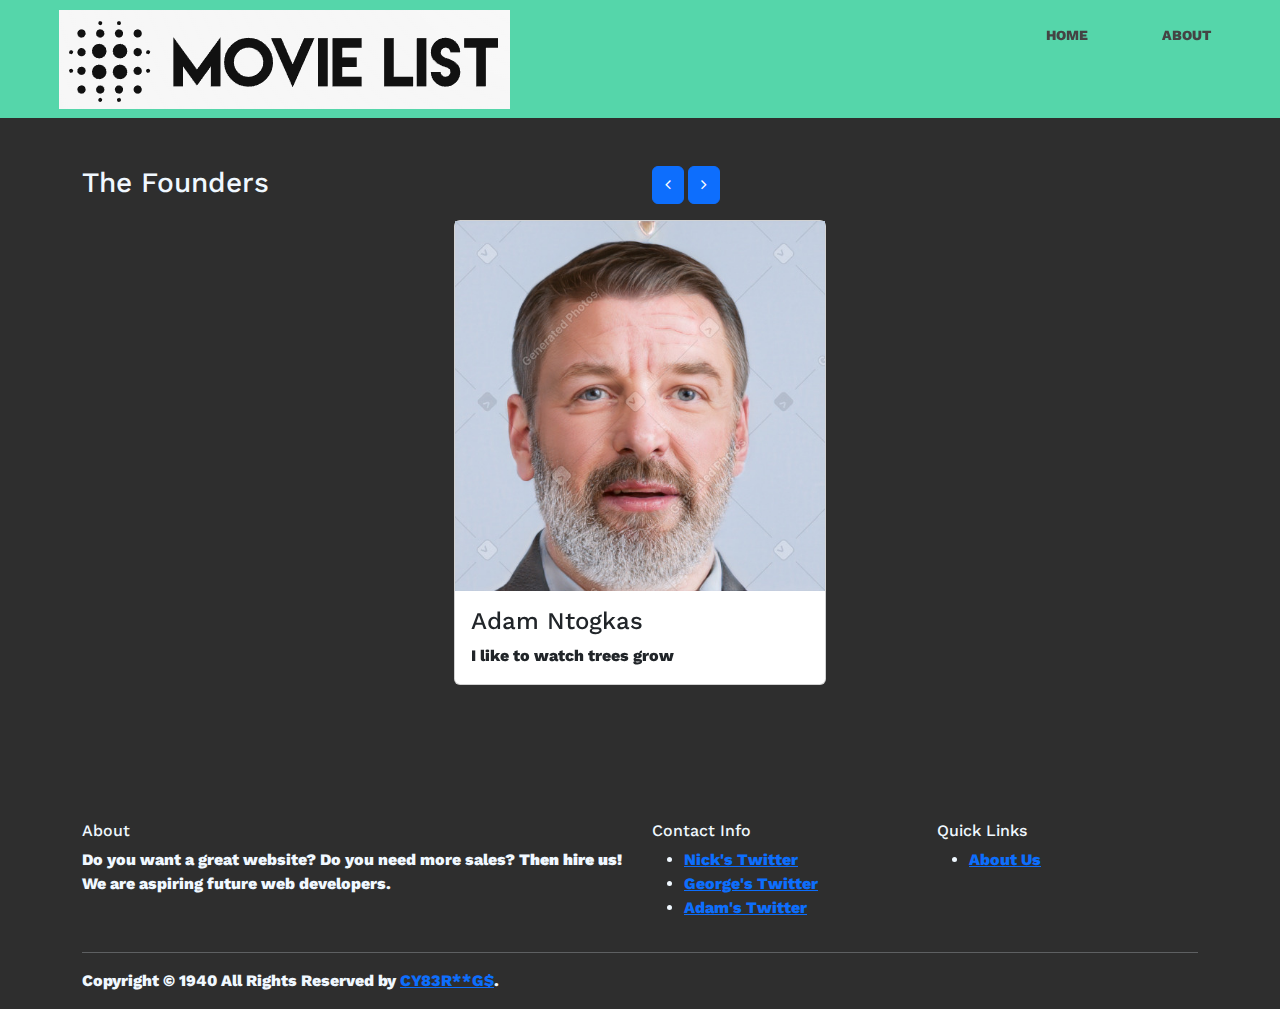
<file: about.html>
<!DOCTYPE html>
<html>
<header>
    <div class="container1">
        <img src="images/logo.png" alt="logo" class="logo">
        <h1 class="logo"></h1>
        <nav>
            <ul>
                <li><a href="index.html">Home</a></li>
                <li><a href="about.html">About</a></li>
            </ul>
        </nav>
    </div>
</header>

<head>
    <meta charset="UTF-8" />
    <meta name="viewport" content="width=device-width" />
    <title>About Page</title>
    <link rel="stylesheet" href="https://stackpath.bootstrapcdn.com/bootstrap/5.0.0-alpha1/css/bootstrap.min.css">
    <script src="https://stackpath.bootstrapcdn.com/bootstrap/5.0.0-alpha1/js/bootstrap.min.js"></script>
    <link rel="stylesheet" href="https://cdnjs.cloudflare.com/ajax/libs/font-awesome/4.0.3/css/font-awesome.css">
    <script src="https://cdnjs.cloudflare.com/ajax/libs/jquery/3.2.1/jquery.min.js"></script>
    <link rel="stylesheet" href="styles/styles.css">


</head>

<body>
    <section class="pt-5 pb-5">
        <div class="container">
            <div class="row">
                <div class="col-6">
                    <h3 class="mb-3">The Founders </h3>
                </div>
                <div class="col-6 text-right">
                    <a class="btn btn-primary mb-3 mr-1" href="#carouselnavg" role="button" data-slide="prev">
                        <i class="fa fa-angle-left"></i>
                    </a>
                    <a class="btn btn-primary mb-3 " href="#carouselnavg" role="button" data-slide="next">
                        <i class="fa fa-angle-right"></i>
                    </a>
                </div>
                <div class="col-12">
                    <div id="carouselnavg" class="carousel slide" data-ride="carousel">

                        <div class="carousel-inner" style="color:rgb(0, 0, 0);">
                            <div class="carousel-item active">
                                <div class="d-flex justify-content-center">
                                    <div class="col-md-4 mb-3">
                                        <div class="card">
                                            <img class="img-fluid" alt="100%x280" src="images/adam.jpg">
                                            <div class="card-body">
                                                <h4 class="card-title">Adam Ntogkas</h4>
                                                <p class="card-text">I like to watch trees grow</p>
                                            </div>
                                        </div>
                                    </div>
                                </div>
                            </div>
                            <div class="carousel-item">
                                <div class="d-flex justify-content-center">

                                    <div class="col-md-4 mb-3">
                                        <div class="card">
                                            <img class="img-fluid" alt="100%x280" src="images/george.jpg">
                                            <div class="card-body">
                                                <h4 class="card-title">George Koutsogiannis</h4>
                                                <p class="card-text">I like to watch seaweed grow</p>

                                            </div>
                                        </div>
                                    </div>

                                </div>
                            </div>
                            <div class="carousel-item">
                                <div class="d-flex justify-content-center">

                                    <div class="col-md-4 mb-3">
                                        <div class="card">
                                            <img class="img-fluid" alt="100%x280" src="images/nick.jpg">
                                            <div class="card-body">
                                                <h4 class="card-title">Nick Castaldi</h4>
                                                <p class="card-text">I like to watch grass grow</p>

                                            </div>

                                        </div>
                                    </div>
                                </div>
                            </div>
                        </div>
                    </div>
                </div>
            </div>
        </div>
    </section>
</body>
<footer class="site-footer">
    <br><br><br>
    <div class="container">
        <div class="row">
            <div class="col-sm-12 col-md-6">

                <h6>About</h6>
                <p class="text-justify">Do you want a great website? Do you need more sales? <b> Then hire us!</b> We
                    are aspiring future web developers. </p>
            </div>

            <div class="col-xs-6 col-md-3">
                <h6>Contact Info</h6>
                <ul class="footer-links">
                    <li><a href="https://twitter.com/realDonaldTrump">Nick's Twitter</a></li>
                    <li><a href="https://twitter.com/georgehwbush">George's Twitter</a></li>
                    <li><a href="https://twitter.com/AdamSandler">Adam's Twitter</a></li>
            </div>

            <div class="col-xs-6 col-md-3">
                <h6>Quick Links</h6>
                <ul class="footer-links">
                    <li><a href="about.html">About Us</a></li>
                </ul>
            </div>
        </div>
        <hr>
    </div>
    <div class="container">
        <div class="row">
            <div class="col-md-8 col-sm-6 col-xs-12">
                <p class="copyright-text">Copyright &copy; 1940 All Rights Reserved by
                    <a href="https://www.youtube.com/watch?v=dQw4w9WgXcQ&ab_channel=RickAstley">CY83R**G$</a>.
                </p>
            </div>


        </div>
    </div>
</footer>

</html>
</file>
<file: styles/styles.css>
@import url('https://fonts.googleapis.com/css?family=Work+Sans:400,600');

body {
    margin: 0;
    background: rgb(46, 46, 46);
    color: aliceblue;
    font-family: 'Work Sans', sans-serif;
    font-weight: 800;
}

.container1 {
    width: 90%;
    margin: 0 auto;
    position:fixed;
    top:0;
	z-index:100;
}

.container2 {
    width: 50%;
    margin: 0 auto;
    min-height:100%;
    position:relative;
}

.container {
    width: 100%;
    margin: 0 auto;
}

header {
    background: #55d6aa;
    padding:59px;
}

header::after {
    content: '';
    display: table;
    clear: both;
}

.logo {
    float: left;
    padding: 10px 0;
}

nav {
    float: right;
}

nav ul {
    margin: 0;
    padding: 0;
    list-style: none;
}

nav li {
    display: inline-block;
    margin-left: 70px;
    padding-top: 23px;

    position: relative;
}

nav a {
    color: #444;
    text-decoration: none;
    text-transform: uppercase;
    font-size: 14px;
}

nav a:hover {
    color: #000;
}

nav a::before {
    content: '';
    display: block;
    height: 5px;
    background-color: #444;
    position: absolute;
    top: 0;
    width: 0%;
    transition: all ease-in-out 250ms;
}

nav a:hover::before {
    width: 100%;
}

.center {
    margin-left: auto;
    margin-right: auto;
    width: 20%;
}

.carousel {
    background: rgb(46, 46, 46);
    color: aliceblue;
}
</file>
